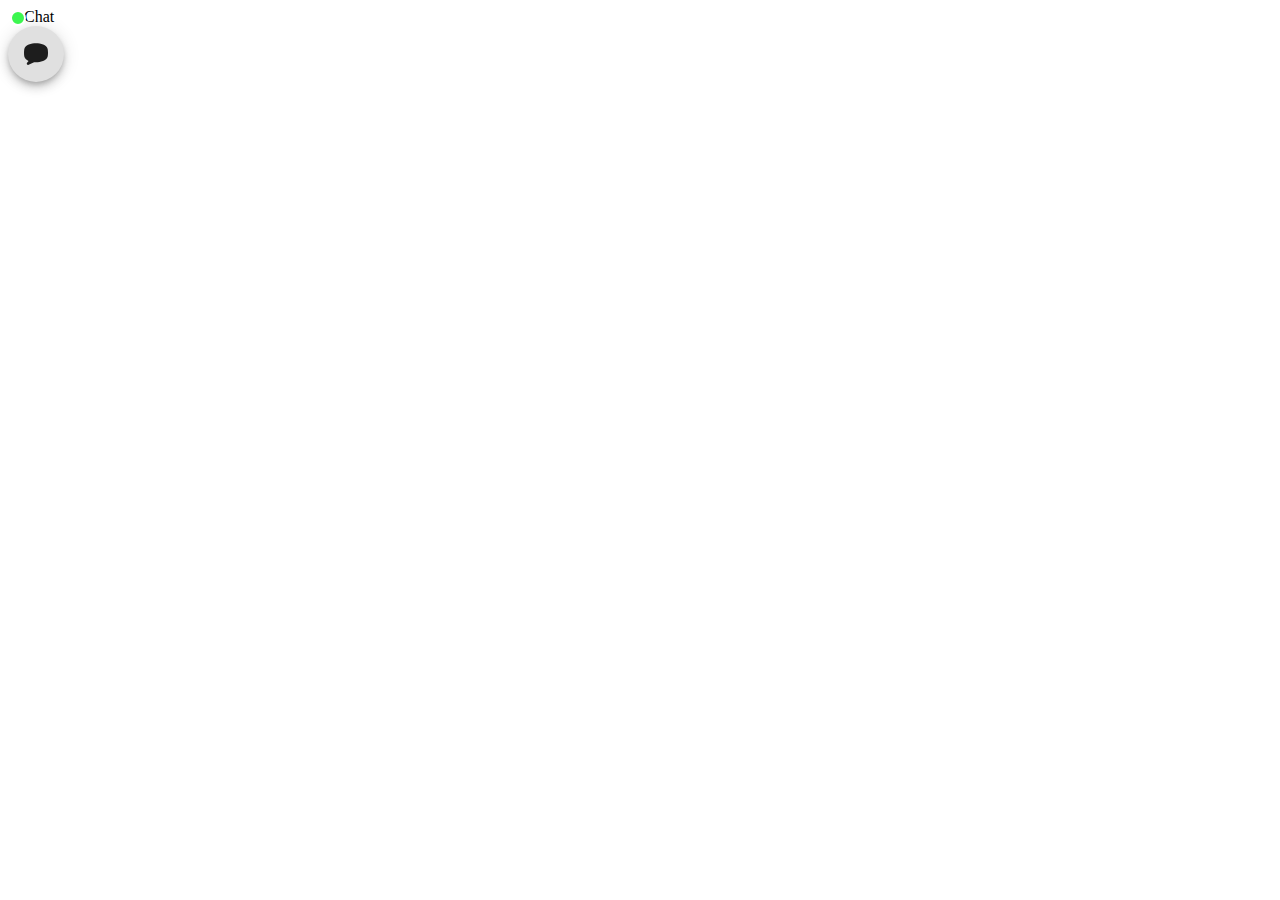
<file: saved_resource.html>
<!-- saved from url=(0011)about:blank -->
<html><head><meta http-equiv="Content-Type" content="text/html; charset=UTF-8"><script type="text/javascript" charset="utf-8" src="https://widget-v2.smartsuppcdn.com/static/js/runtime-main.c16a44f6.js"></script><script type="text/javascript" charset="utf-8" src="https://widget-v2.smartsuppcdn.com/static/js/6.1f64fecd.chunk.js"></script><script type="text/javascript" charset="utf-8" src="https://widget-v2.smartsuppcdn.com/static/js/main.9ec99211.chunk.js"></script><style data-emotion="css-global"></style><style data-emotion="css"></style><style data-jss="" data-meta="MuiBox">

</style><style data-jss="" data-meta="MuiBox">
</style><style data-jss="" data-meta="MuiBox">
</style><style data-jss="" data-meta="MuiBox">
</style><style data-jss="" data-meta="MuiBox">
</style><style data-jss="" data-meta="MuiBox">
</style><style data-jss="" data-meta="MuiBox">
</style><style data-jss="" data-meta="MuiBadge">
.MuiBadge-root {
  display: inline-flex;
  position: relative;
  flex-shrink: 0;
  vertical-align: middle;
}
.MuiBadge-badge {
  height: 20px;
  display: flex;
  padding: 0 6px;
  z-index: 1;
  position: absolute;
  flex-wrap: wrap;
  font-size: 0.75rem;
  min-width: 20px;
  box-sizing: border-box;
  transition: transform 225ms cubic-bezier(0.4, 0, 0.2, 1) 0ms;
  align-items: center;
  font-family: "Roboto", "Helvetica", "Arial", sans-serif;
  font-weight: 500;
  line-height: 1;
  align-content: center;
  border-radius: 10px;
  flex-direction: row;
  justify-content: center;
}
.MuiBadge-colorPrimary {
  color: #fff;
  background-color: #3f51b5;
}
.MuiBadge-colorSecondary {
  color: #fff;
  background-color: #f50057;
}
.MuiBadge-colorError {
  color: #fff;
  background-color: #f44336;
}
.MuiBadge-dot {
  height: 8px;
  padding: 0;
  min-width: 8px;
  border-radius: 4px;
}
.MuiBadge-anchorOriginTopRightRectangle {
  top: 0;
  right: 0;
  transform: scale(1) translate(50%, -50%);
  transform-origin: 100% 0%;
}
.MuiBadge-anchorOriginTopRightRectangle.MuiBadge-invisible {
  transform: scale(0) translate(50%, -50%);
}
.MuiBadge-anchorOriginTopRightRectangular {
  top: 0;
  right: 0;
  transform: scale(1) translate(50%, -50%);
  transform-origin: 100% 0%;
}
.MuiBadge-anchorOriginTopRightRectangular.MuiBadge-invisible {
  transform: scale(0) translate(50%, -50%);
}
.MuiBadge-anchorOriginBottomRightRectangle {
  right: 0;
  bottom: 0;
  transform: scale(1) translate(50%, 50%);
  transform-origin: 100% 100%;
}
.MuiBadge-anchorOriginBottomRightRectangle.MuiBadge-invisible {
  transform: scale(0) translate(50%, 50%);
}
.MuiBadge-anchorOriginBottomRightRectangular {
  right: 0;
  bottom: 0;
  transform: scale(1) translate(50%, 50%);
  transform-origin: 100% 100%;
}
.MuiBadge-anchorOriginBottomRightRectangular.MuiBadge-invisible {
  transform: scale(0) translate(50%, 50%);
}
.MuiBadge-anchorOriginTopLeftRectangle {
  top: 0;
  left: 0;
  transform: scale(1) translate(-50%, -50%);
  transform-origin: 0% 0%;
}
.MuiBadge-anchorOriginTopLeftRectangle.MuiBadge-invisible {
  transform: scale(0) translate(-50%, -50%);
}
.MuiBadge-anchorOriginTopLeftRectangular {
  top: 0;
  left: 0;
  transform: scale(1) translate(-50%, -50%);
  transform-origin: 0% 0%;
}
.MuiBadge-anchorOriginTopLeftRectangular.MuiBadge-invisible {
  transform: scale(0) translate(-50%, -50%);
}
.MuiBadge-anchorOriginBottomLeftRectangle {
  left: 0;
  bottom: 0;
  transform: scale(1) translate(-50%, 50%);
  transform-origin: 0% 100%;
}
.MuiBadge-anchorOriginBottomLeftRectangle.MuiBadge-invisible {
  transform: scale(0) translate(-50%, 50%);
}
.MuiBadge-anchorOriginBottomLeftRectangular {
  left: 0;
  bottom: 0;
  transform: scale(1) translate(-50%, 50%);
  transform-origin: 0% 100%;
}
.MuiBadge-anchorOriginBottomLeftRectangular.MuiBadge-invisible {
  transform: scale(0) translate(-50%, 50%);
}
.MuiBadge-anchorOriginTopRightCircle {
  top: 14%;
  right: 14%;
  transform: scale(1) translate(50%, -50%);
  transform-origin: 100% 0%;
}
.MuiBadge-anchorOriginTopRightCircle.MuiBadge-invisible {
  transform: scale(0) translate(50%, -50%);
}
.MuiBadge-anchorOriginTopRightCircular {
  top: 14%;
  right: 14%;
  transform: scale(1) translate(50%, -50%);
  transform-origin: 100% 0%;
}
.MuiBadge-anchorOriginTopRightCircular.MuiBadge-invisible {
  transform: scale(0) translate(50%, -50%);
}
.MuiBadge-anchorOriginBottomRightCircle {
  right: 14%;
  bottom: 14%;
  transform: scale(1) translate(50%, 50%);
  transform-origin: 100% 100%;
}
.MuiBadge-anchorOriginBottomRightCircle.MuiBadge-invisible {
  transform: scale(0) translate(50%, 50%);
}
.MuiBadge-anchorOriginBottomRightCircular {
  right: 14%;
  bottom: 14%;
  transform: scale(1) translate(50%, 50%);
  transform-origin: 100% 100%;
}
.MuiBadge-anchorOriginBottomRightCircular.MuiBadge-invisible {
  transform: scale(0) translate(50%, 50%);
}
.MuiBadge-anchorOriginTopLeftCircle {
  top: 14%;
  left: 14%;
  transform: scale(1) translate(-50%, -50%);
  transform-origin: 0% 0%;
}
.MuiBadge-anchorOriginTopLeftCircle.MuiBadge-invisible {
  transform: scale(0) translate(-50%, -50%);
}
.MuiBadge-anchorOriginTopLeftCircular {
  top: 14%;
  left: 14%;
  transform: scale(1) translate(-50%, -50%);
  transform-origin: 0% 0%;
}
.MuiBadge-anchorOriginTopLeftCircular.MuiBadge-invisible {
  transform: scale(0) translate(-50%, -50%);
}
.MuiBadge-anchorOriginBottomLeftCircle {
  left: 14%;
  bottom: 14%;
  transform: scale(1) translate(-50%, 50%);
  transform-origin: 0% 100%;
}
.MuiBadge-anchorOriginBottomLeftCircle.MuiBadge-invisible {
  transform: scale(0) translate(-50%, 50%);
}
.MuiBadge-anchorOriginBottomLeftCircular {
  left: 14%;
  bottom: 14%;
  transform: scale(1) translate(-50%, 50%);
  transform-origin: 0% 100%;
}
.MuiBadge-anchorOriginBottomLeftCircular.MuiBadge-invisible {
  transform: scale(0) translate(-50%, 50%);
}
.MuiBadge-invisible {
  transition: transform 195ms cubic-bezier(0.4, 0, 0.2, 1) 0ms;
}
</style><style data-jss="" data-meta="SmartBadge">
.smart-2 {
  top: 9px !important;
  color: white;
  right: 9px !important;
  background: #FF0000 !important;
  box-shadow: 1px 1px 2px rgba(0,0,0,0.4) !important;
}
.smart-3 {
  border: 2px solid white;
  padding: 6px;
  background: #3CF64F !important;
  border-radius: 50%;
}
.smart-3.MuiBadge-anchorOriginTopLeftCircular {
  left: 10px;
}
.smart-3.MuiBadge-anchorOriginTopRightCircular {
  right: 10px;
}
.smart-3.MuiBadge-anchorOriginBottomLeftCircular {
  left: 55px;
  bottom: 15px;
}
</style><style data-jss="" data-meta="MuiButtonBase">
.MuiButtonBase-root {
  color: inherit;
  border: 0;
  cursor: pointer;
  margin: 0;
  display: inline-flex;
  outline: 0;
  padding: 0;
  position: relative;
  align-items: center;
  user-select: none;
  border-radius: 0;
  vertical-align: middle;
  -moz-appearance: none;
  justify-content: center;
  text-decoration: none;
  background-color: transparent;
  -webkit-appearance: none;
  -webkit-tap-highlight-color: transparent;
}
.MuiButtonBase-root::-moz-focus-inner {
  border-style: none;
}
.MuiButtonBase-root.Mui-disabled {
  cursor: default;
  pointer-events: none;
}
@media print {
  .MuiButtonBase-root {
    -webkit-print-color-adjust: exact;
  }
}
</style><style data-jss="" data-meta="MuiFab">
.MuiFab-root {
  color: rgba(0, 0, 0, 0.87);
  width: 56px;
  height: 56px;
  padding: 0;
  font-size: 0.875rem;
  min-width: 0;
  box-shadow: 0px 3px 5px -1px rgba(0,0,0,0.2),0px 6px 10px 0px rgba(0,0,0,0.14),0px 1px 18px 0px rgba(0,0,0,0.12);
  box-sizing: border-box;
  min-height: 36px;
  transition: background-color 250ms cubic-bezier(0.4, 0, 0.2, 1) 0ms,box-shadow 250ms cubic-bezier(0.4, 0, 0.2, 1) 0ms,border 250ms cubic-bezier(0.4, 0, 0.2, 1) 0ms;
  font-family: "Roboto", "Helvetica", "Arial", sans-serif;
  font-weight: 500;
  line-height: 1.75;
  border-radius: 50%;
  letter-spacing: 0.02857em;
  text-transform: uppercase;
  background-color: #e0e0e0;
}
.MuiFab-root:active {
  box-shadow: 0px 7px 8px -4px rgba(0,0,0,0.2),0px 12px 17px 2px rgba(0,0,0,0.14),0px 5px 22px 4px rgba(0,0,0,0.12);
}
.MuiFab-root:hover {
  text-decoration: none;
  background-color: #d5d5d5;
}
.MuiFab-root.Mui-focusVisible {
  box-shadow: 0px 3px 5px -1px rgba(0,0,0,0.2),0px 6px 10px 0px rgba(0,0,0,0.14),0px 1px 18px 0px rgba(0,0,0,0.12);
}
.MuiFab-root.Mui-disabled {
  color: rgba(0, 0, 0, 0.26);
  box-shadow: none;
  background-color: rgba(0, 0, 0, 0.12);
}
@media (hover: none) {
  .MuiFab-root:hover {
    background-color: #e0e0e0;
  }
}
.MuiFab-root:hover.Mui-disabled {
  background-color: rgba(0, 0, 0, 0.12);
}
.MuiFab-label {
  width: 100%;
  display: inherit;
  align-items: inherit;
  justify-content: inherit;
}
.MuiFab-primary {
  color: #fff;
  background-color: #3f51b5;
}
.MuiFab-primary:hover {
  background-color: #303f9f;
}
@media (hover: none) {
  .MuiFab-primary:hover {
    background-color: #3f51b5;
  }
}
.MuiFab-secondary {
  color: #fff;
  background-color: #f50057;
}
.MuiFab-secondary:hover {
  background-color: #c51162;
}
@media (hover: none) {
  .MuiFab-secondary:hover {
    background-color: #f50057;
  }
}
.MuiFab-extended {
  width: auto;
  height: 48px;
  padding: 0 16px;
  min-width: 48px;
  min-height: auto;
  border-radius: 24px;
}
.MuiFab-extended.MuiFab-sizeSmall {
  width: auto;
  height: 34px;
  padding: 0 8px;
  min-width: 34px;
  border-radius: 17px;
}
.MuiFab-extended.MuiFab-sizeMedium {
  width: auto;
  height: 40px;
  padding: 0 16px;
  min-width: 40px;
  border-radius: 20px;
}
.MuiFab-colorInherit {
  color: inherit;
}
.MuiFab-sizeSmall {
  width: 40px;
  height: 40px;
}
.MuiFab-sizeMedium {
  width: 48px;
  height: 48px;
}
</style><style data-jss="" data-meta="MuiSvgIcon">
.MuiSvgIcon-root {
  fill: currentColor;
  width: 1em;
  height: 1em;
  display: inline-block;
  font-size: 1.5rem;
  transition: fill 200ms cubic-bezier(0.4, 0, 0.2, 1) 0ms;
  flex-shrink: 0;
  user-select: none;
}
.MuiSvgIcon-colorPrimary {
  color: #3f51b5;
}
.MuiSvgIcon-colorSecondary {
  color: #f50057;
}
.MuiSvgIcon-colorAction {
  color: rgba(0, 0, 0, 0.54);
}
.MuiSvgIcon-colorError {
  color: #f44336;
}
.MuiSvgIcon-colorDisabled {
  color: rgba(0, 0, 0, 0.26);
}
.MuiSvgIcon-fontSizeInherit {
  font-size: inherit;
}
.MuiSvgIcon-fontSizeSmall {
  font-size: 1.25rem;
}
.MuiSvgIcon-fontSizeLarge {
  font-size: 2.1875rem;
}
</style></head><body id="body" data-smartsupp-id="chat"><div id="root"><div class="app css-stivtw"><div class="MuiBox-root smart-1"><div class="MuiBox-root smart-4 css-1s7tcut" data-testid="widgetButtonWrapper"><span class="MuiBadge-root" data-testid="statusBadgeOnline"><div class="MuiBox-root smart-5 wrapper"><div class="MuiBox-root smart-6" data-testid="widgetButtonText"><div style="padding-left: 16px; padding-right: 0px;"><div class="MuiBox-root smart-7">Chat</div></div></div><div class="MuiBox-root smart-8"><span class="MuiBadge-root" data-testid="widgetButtonBadge"><button class="MuiButtonBase-root MuiFab-root fab css-8pu8lo" tabindex="0" type="button" data-testid="widgetButton" aria-label="Chat"><span class="MuiFab-label"><svg class="MuiSvgIcon-root" focusable="false" viewBox="0 0 64 64" aria-hidden="true" data-testid="widgetButtonClose" font-size-adjust="22" transform="scale(-1,1)" css="[object Object]"><path d="M.86 18.51v-.16C3.65 7.05 19.39 3 32 3s28.39 4 31.18 15.5a66.22 66.22 0 0 1 0 20.46C62 43.7 58.13 47.59 51.82 50.37l4 5A3.47 3.47 0 0 1 53.09 61a3.39 3.39 0 0 1-1.44-.31L37.11 54c-1.79.18-3.49.27-5.07.27C21 54.31 3.63 50.23.86 38.84a60.33 60.33 0 0 1 0-20.33z"></path></svg></span></button><span class="MuiBadge-badge smart-2 MuiBadge-anchorOriginTopRightRectangle MuiBadge-invisible">0</span></span></div></div><span class="MuiBadge-badge smart-3 MuiBadge-anchorOriginTopLeftCircular MuiBadge-dot"></span></span></div></div></div></div></body></html>
</file>
